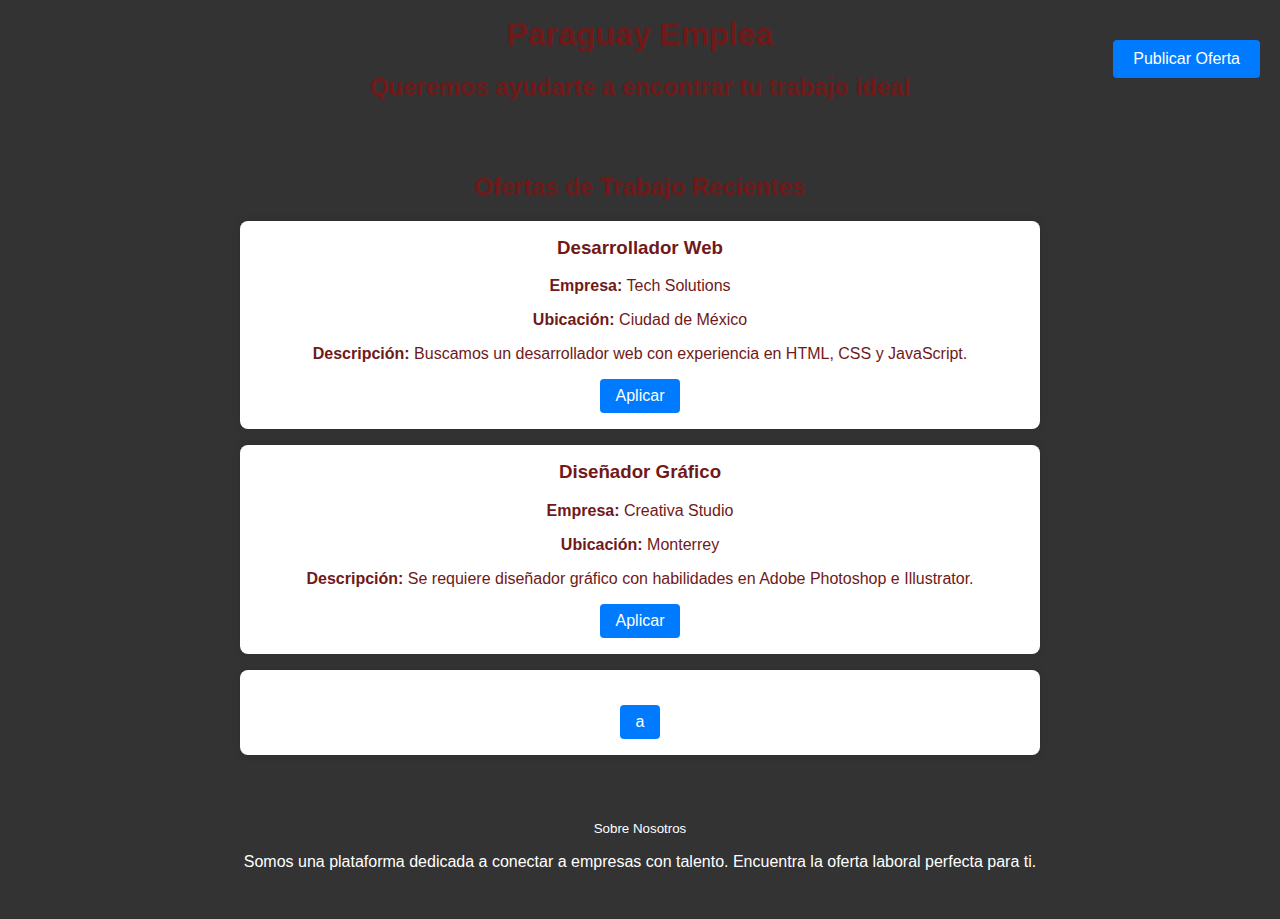
<file: index.html>
<!DOCTYPE html>
<html lang="es">
<head>
    <meta charset="UTF-8">
    <meta name="viewport" content="width=device-width, initial-scale=1.0">
    <title>TrabajaPy </title>
    <link rel="stylesheet" href="styles.css">
</head>
<body>
    <header>
        <h1>Paraguay Emplea</h1>
        <h2>Queremos ayudarte a encontrar tu trabajo ideal </h2>
 <!--    <nav>
            <ul>
                <li><a href="#about">Sobre Nosotros</a></li>
                <li><a href="#contact">Contacto</a></li>
            </ul>
        </nav>
    </header> -->  
    
    <main>
        <section class="job-listings">
            <h2>Ofertas de Trabajo Recientes</h2>
            <article class="job">
                <h3>Desarrollador Web</h3>
                <p><strong>Empresa:</strong> Tech Solutions</p>
                <p><strong>Ubicación:</strong> Ciudad de México</p>
                <p><strong>Descripción:</strong> Buscamos un desarrollador web con experiencia en HTML, CSS y JavaScript.</p>
                <a href="#" class="apply-btn">Aplicar</a>
            </article>
            
            <article class="job">
                <h3>Diseñador Gráfico</h3>
                <p><strong>Empresa:</strong> Creativa Studio</p>
                <p><strong>Ubicación:</strong> Monterrey</p>
                <p><strong>Descripción:</strong> Se requiere diseñador gráfico con habilidades en Adobe Photoshop e Illustrator.</p>
                <a href="#" class="apply-btn">Aplicar</a>
            </article>
            <article class="job">

                <h3 id="Puesto-display"></h3>
                <p id="Empresa-display"></p>
                <p id="ubicacion-display"></p>
                <p id="Description-display"></p>
                <a href="#" class="apply-btn">a</a>
            </article>
            
            <!-- Agrega más ofertas laborales aquí -->
        </section>
    </main>
    <button class="btn-toggle" onclick="toggleForm()">Publicar Oferta</button>

    <div class="form-container" id="form-container">
        <h1 class="initial-form">Formulario de Oferta</h1>
        <form id="form-jobs">
            <label for="Empleador">Empresa</label>
            <input type="text" id="empleador" name="empleador">

            <label for="jobTitle">Título del Puesto:</label>
            <input type="text" id="jobTitle" name="jobTitle" required>
            
            <label for="City">Ciudad:</label>
            <input type="text" id="City" name="City" required>
            
            <label for="description">Descripción/Requisitos:</label>
            <textarea id="description" name="description" required></textarea>
            
            <label for="archivo">Selecciona Banner (JPG o PDF opcional):</label>
            <input type="file" id="archivo" name="archivo" accept=".jpg, .jpeg, .pdf">
            
            <button type="submit">Enviar Oferta</button>
        </form>
    </div>
<script src="scripts.js"></script>

    
    <footer>
        <section id="about">
            <small>Sobre Nosotros</small>
            <p>Somos una plataforma dedicada a conectar a empresas con talento. Encuentra la oferta laboral perfecta para ti.</p>
        </section>
        
    </footer>
</body>
</html>
</file>
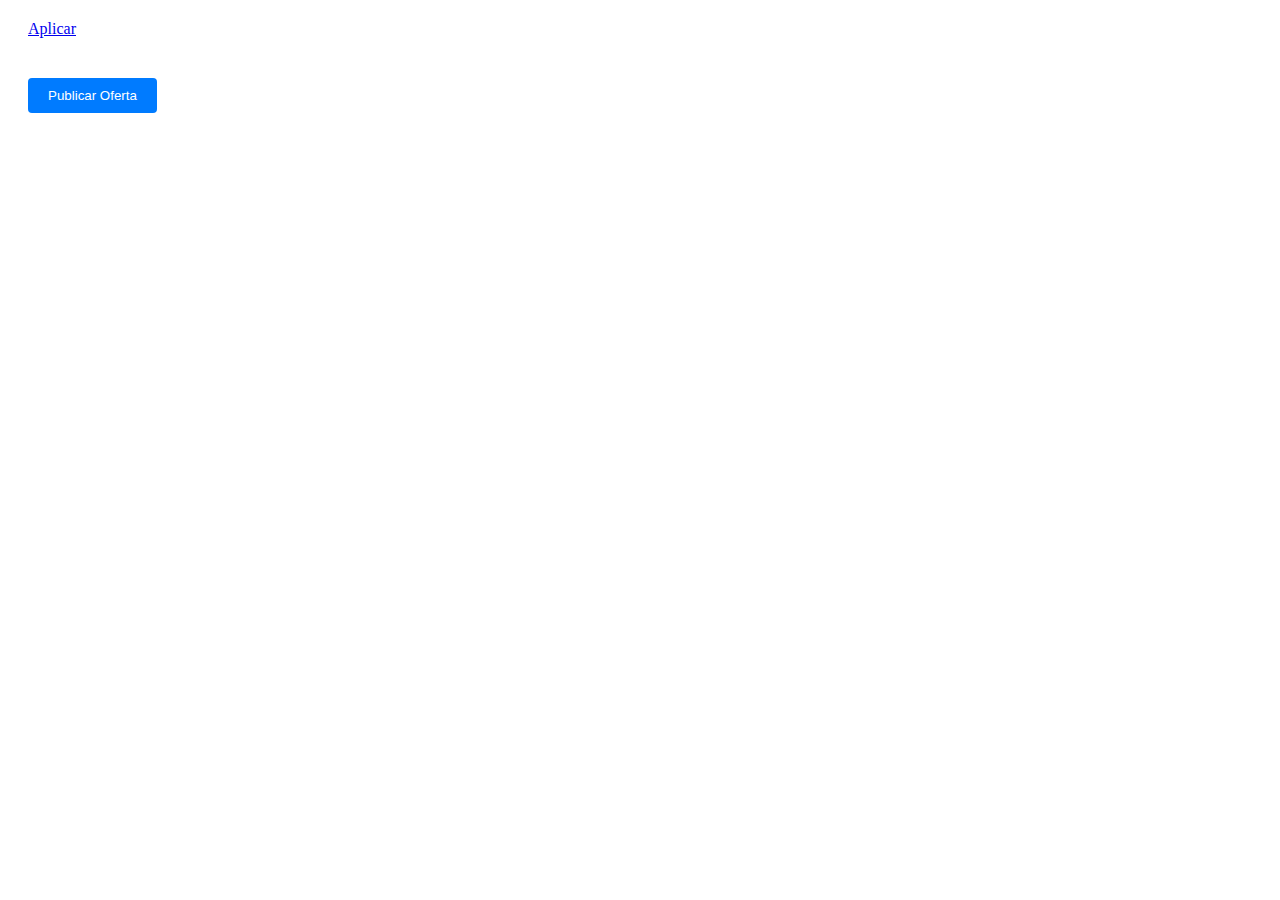
<file: question.html>
<!DOCTYPE html>
<html lang="es">
<head>
    <meta charset="UTF-8">
    <meta name="viewport" content="width=device-width, initial-scale=1.0">
    <title>Formulario y Mostrar Datos</title>
    <style>
        .form-container, .job {
            margin: 20px;
        }
        .form-container {
            display: none;
            background-color: #f8f9fa;
            padding: 20px;
            border: 1px solid #ddd;
            border-radius: 4px;
        }
        .form-container input, .form-container textarea, .form-container button {
            display: block;
            margin-bottom: 10px;
        }
        .btn-toggle {
            margin: 20px;
            padding: 10px 20px;
            background-color: #007bff;
            color: white;
            border: none;
            border-radius: 4px;
            cursor: pointer;
        }
        .btn-toggle:hover {
            background-color: #0056b3;
        }
    </style>
</head>
<body>
    <article class="job">
        <h3 id="Puesto-display"></h3>
        <p id="Empresa-display"></p>
        <p id="ubicacion-display"></p>
        <p id="Description-display"></p>
        <a href="#" class="apply-btn">Aplicar</a>
    </article>

    <!-- Agrega más ofertas laborales aquí -->

    <button class="btn-toggle" onclick="toggleForm()">Publicar Oferta</button>

    <div class="form-container" id="form-container">
        <h1 class="initial-form">Formulario de Oferta</h1>
        <form id="form-jobs">
            <label for="empleador">Empresa:</label>
            <input type="text" id="empleador" name="empleador" required>

            <label for="jobTitle">Título del Puesto:</label>
            <input type="text" id="jobTitle" name="jobTitle" required>
            
            <label for="City">Ciudad:</label>
            <input type="text" id="City" name="City" required>
            
            <label for="description">Descripción/Requisitos:</label>
            <textarea id="description" name="description" required></textarea>
            
            <label for="archivo">Selecciona Banner (JPG o PDF opcional):</label>
            <input type="file" id="archivo" name="archivo" accept=".jpg, .jpeg, .pdf">
            
            <button type="submit">Enviar Oferta</button>
        </form>
    </div>

    <script>
        // Función para abrir y cerrar el formulario
        function toggleForm() {
            const formContainer = document.getElementById('form-container');
            const btnToggle = document.querySelector('.btn-toggle');
            
            if (formContainer.style.display === 'none' || formContainer.style.display === '') {
                formContainer.style.display = 'block';
                btnToggle.textContent = 'Cerrar Formulario';
            } else {
                formContainer.style.display = 'none';
                btnToggle.textContent = 'Publicar Oferta';
            }
        }

        // Función para manejar el envío del formulario
        document.addEventListener('DOMContentLoaded', function() {
            document.querySelector('#form-jobs').addEventListener('submit', function(event) {
                event.preventDefault(); // Previene el envío del formulario por defecto

                // Obtén los valores de los campos del formulario
                let empresa = document.getElementById('empleador').value;
                let puestotrabajo = document.getElementById('jobTitle').value;
                let city = document.getElementById('City').value;
                let description = document.getElementById('description').value;

                // Muestra los datos en la página
                document.getElementById('Empresa-display').textContent = "Empresa: " + empresa;
                document.getElementById('Puesto-display').textContent = "Puesto: " + puestotrabajo;
                document.getElementById('ubicacion-display').textContent = "Ciudad: " + city;
                document.getElementById('Description-display').textContent = "Descripción/Requisitos: " + description;

                // Opcional: Limpia el formulario
                document.querySelector('#form-jobs').reset();
            });
        });
    </script>
</body>
</html>
</file>
<file: styles.css>
/* styles.css */

body {
    font-family: Arial, sans-serif;
    margin: 0;
    padding: 0;
    color: #dba6a6;
    background-color: #f4f4f4;
}

header {
    background-color: #333;
    color: rgb(112, 25, 25);
    padding: 1rem;
    text-align: center;
}

header h1 {
    margin: 0;
}

nav ul {
    list-style: none;
    padding: 0;
}

nav ul li {
    display: inline;
    margin: 0 10px;
}

nav ul li a {
    color: rgb(0, 0, 0);
    text-decoration: none;
}

main {
    padding: 2rem;
}

.job-listings {
    max-width: 800px;
    margin: 0 auto;
}

.job {
    background-color: white;
    border-radius: 8px;
    box-shadow: 0 0 10px rgba(0, 0, 0, 0.1);
    margin-bottom: 1rem;
    padding: 1rem;
}

.job h3 {
    margin-top: 0;
}

.apply-btn {
    display: inline-block;
    padding: 0.5rem 1rem;
    background-color: #007bff;
    color: white;
    text-decoration: none;
    border-radius: 4px;
}

.apply-btn:hover {
    background-color: #0056b3;
}

footer {
    background-color: #333;
    color: white;
    padding: 1rem;
    text-align: center;
}

footer h2 {
    margin-top: 0;
}

footer a {
    color: #007bff;
    text-decoration: none;
}

footer a:hover {
    text-decoration: underline;
}


.form-container {
    display: none; /* Ocultamos el formulario inicialmente */
    position: fixed;
    top: 50px;
    right: 20px;
    width: 300px;
    background-color: #fff;
    box-shadow: 0 0 10px rgba(0,0,0,0.2);
    padding: 20px;
    border-radius: 8px;
    z-index: 1000;
}
.btn-toggle {
    position: fixed;
    top: 20px;
    right: 20px;
    background-color: #007bff;
    color: #fff;
    border: none;
    padding: 10px 20px;
    border-radius: 4px;
    cursor: pointer;
    z-index: 1001;
}
.btn-toggle:hover {
    background-color: #0056b3;
}
.form-container.active {
    right: 0;
}
.initial-form {
    text-align: center;
    color: #333;
}
.offerForm {
    display: flex;
    flex-direction: column;
}
label {
    margin-top: 10px;
    color: #555;
}
input[type="text"],
textarea,
input[type="file"] {
    width: 100%;
    padding: 10px;
    border: 1px solid #ddd;
    border-radius: 4px;
    box-sizing: border-box;
}
textarea {
    resize: vertical;
    height: 100px;
}
button {
    background-color: #007bff;
    color: #fff;
    border: none;
    padding: 15px;
    font-size: 16px;
    border-radius: 4px;
    cursor: pointer;
    margin-top: 20px;
}
button:hover {
    background-color: #0056b3;
}
</file>
